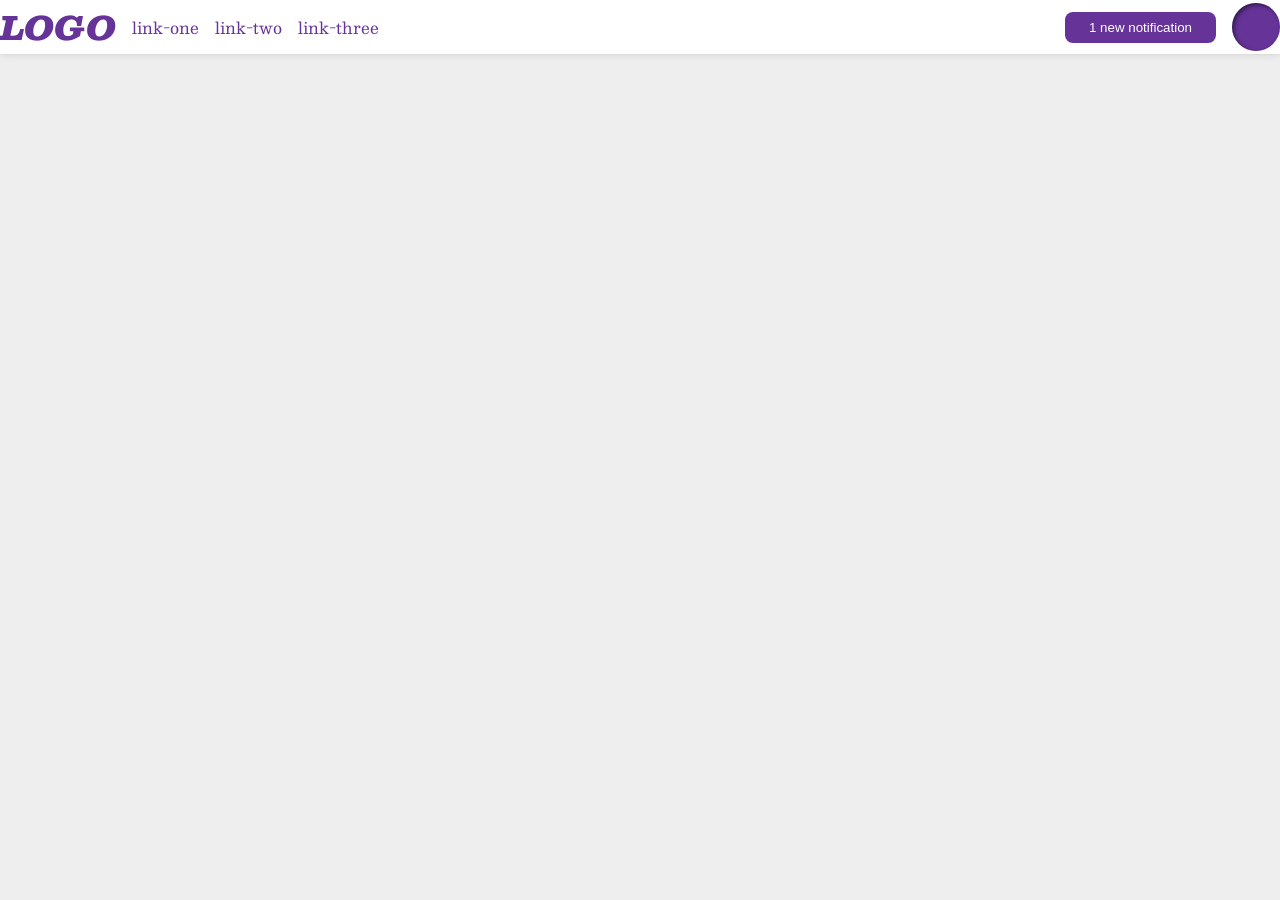
<file: foundations/flex/03-flex-header-2/index.html>
<!DOCTYPE html>
<html lang="en">
  <head>
    <meta charset="UTF-8">
    <meta http-equiv="X-UA-Compatible" content="IE=edge">
    <meta name="viewport" content="width=device-width, initial-scale=1.0">
    <title>Flex Header 2</title>
    <link rel="stylesheet" href="style.css">
  </head>
  <body>
    <div class="header">
            <div class="left">
        <div class="logo">
          LOGO
        </div>
        <ul class="links">
          <li><a href="https://google.com">link-one</a></li>
          <li><a href="https://google.com">link-two</a></li>
          <li><a href="https://google.com">link-three</a></li>
        </ul>
      </div>
      <div class="right">
        <button class="notifications">
          1 new notification
        </button>
        <div class="profile-image"></div>
      </div>
    </div>
  </body>
</html>
</file>
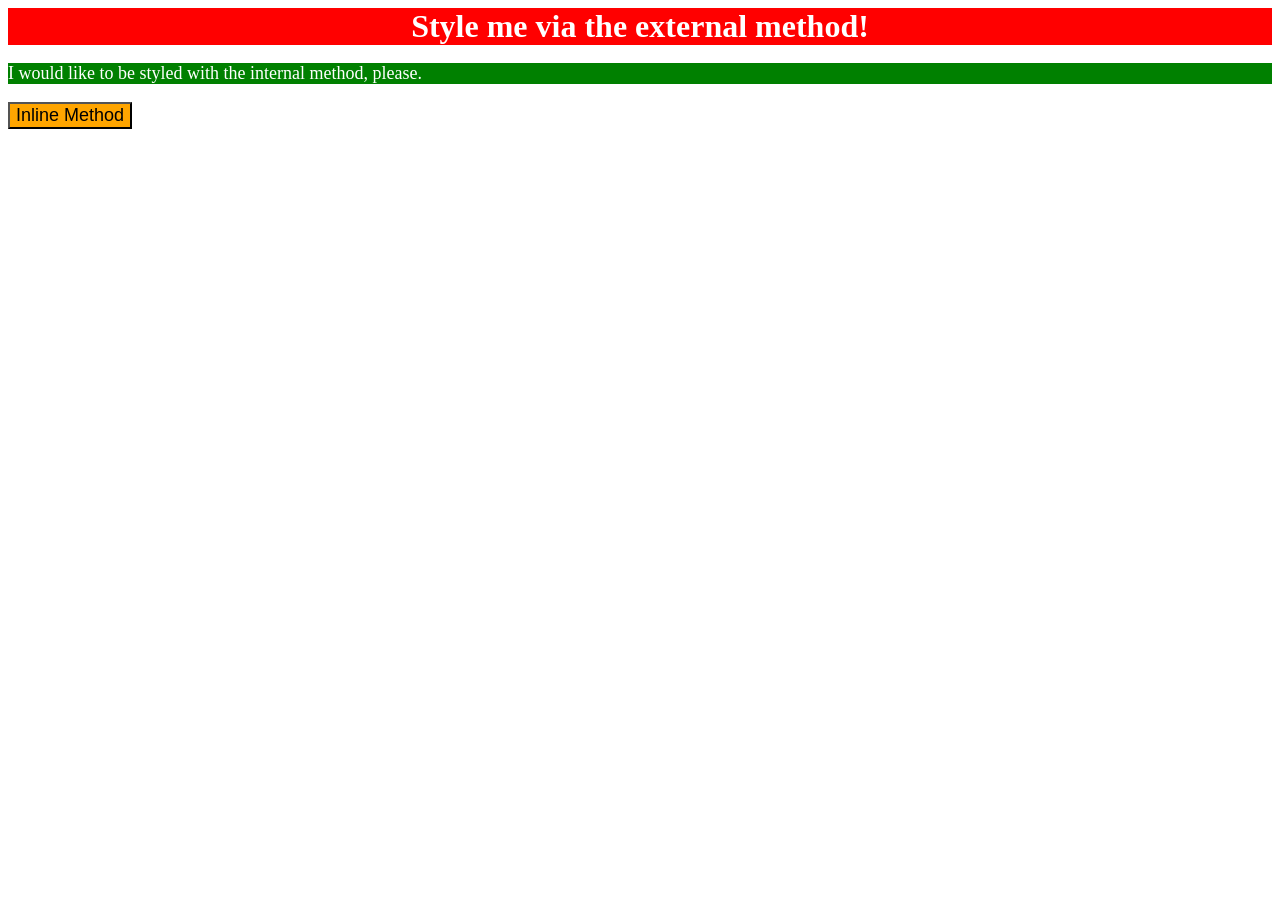
<file: foundations/intro-to-css/01-css-methods/index.html>
<!DOCTYPE html>
<html lang="en">
  <head>
    <link rel="stylesheet" href="styles.css">
    <meta charset="UTF-8">
    <meta http-equiv="X-UA-Compatible" content="IE=edge">
    <meta name="viewport" content="width=device-width, initial-scale=1.0">
    <title>Methods for Adding CSS</title>
    <style> 
      p{color: white;
        background-color: green;
      font-size:  18px;}
    </style>

  </head>
  <body>
    <div>Style me via the external method!</div>
    <p>I would like to be styled with the internal method, please.</p>
    <button style= "background-color: orange; font-size: 18px;">Inline Method</button>
  </body>
</html>
</file>
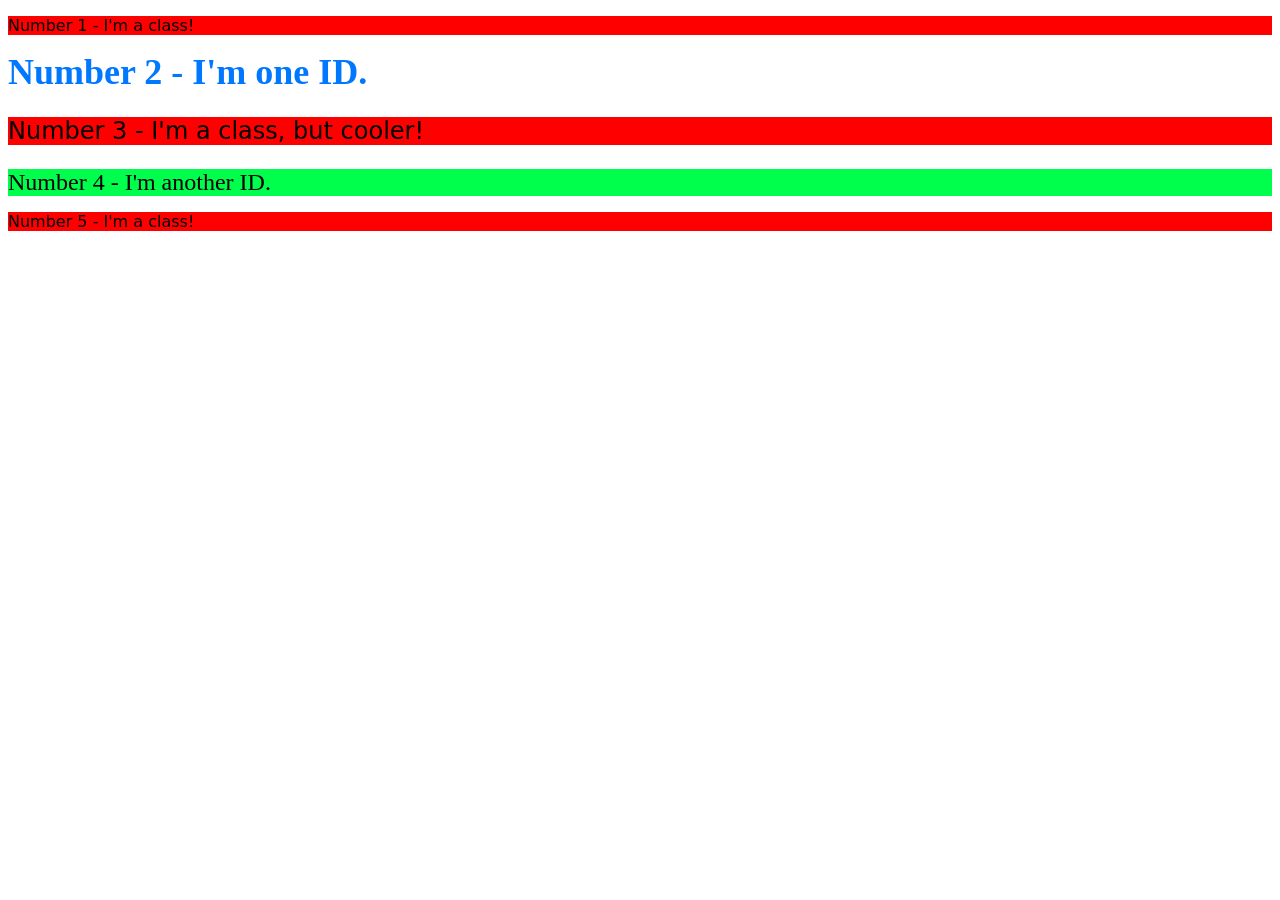
<file: foundations/intro-to-css/02-class-id-selectors/index.html>
<!DOCTYPE html>
<html lang="en">
  <head>
    <meta charset="UTF-8">
    <meta http-equiv="X-UA-Compatible" content="IE=edge">
    <meta name="viewport" content="width=device-width, initial-scale=1.0">
    <title>Class and ID Selectors</title>
    <link rel="stylesheet" href="style.css">
  </head>
  <body>
    <p class="odd">Number 1 - I'm a class!</p>
    <div id="second">Number 2 - I'm one ID.</div>
    <p class="odd three">Number 3 - I'm a class, but cooler!</p>
    <div id="fourth">Number 4 - I'm another ID.</div>
    <p class="odd">Number 5 - I'm a class!</p>
  </body>
</html>
</file>
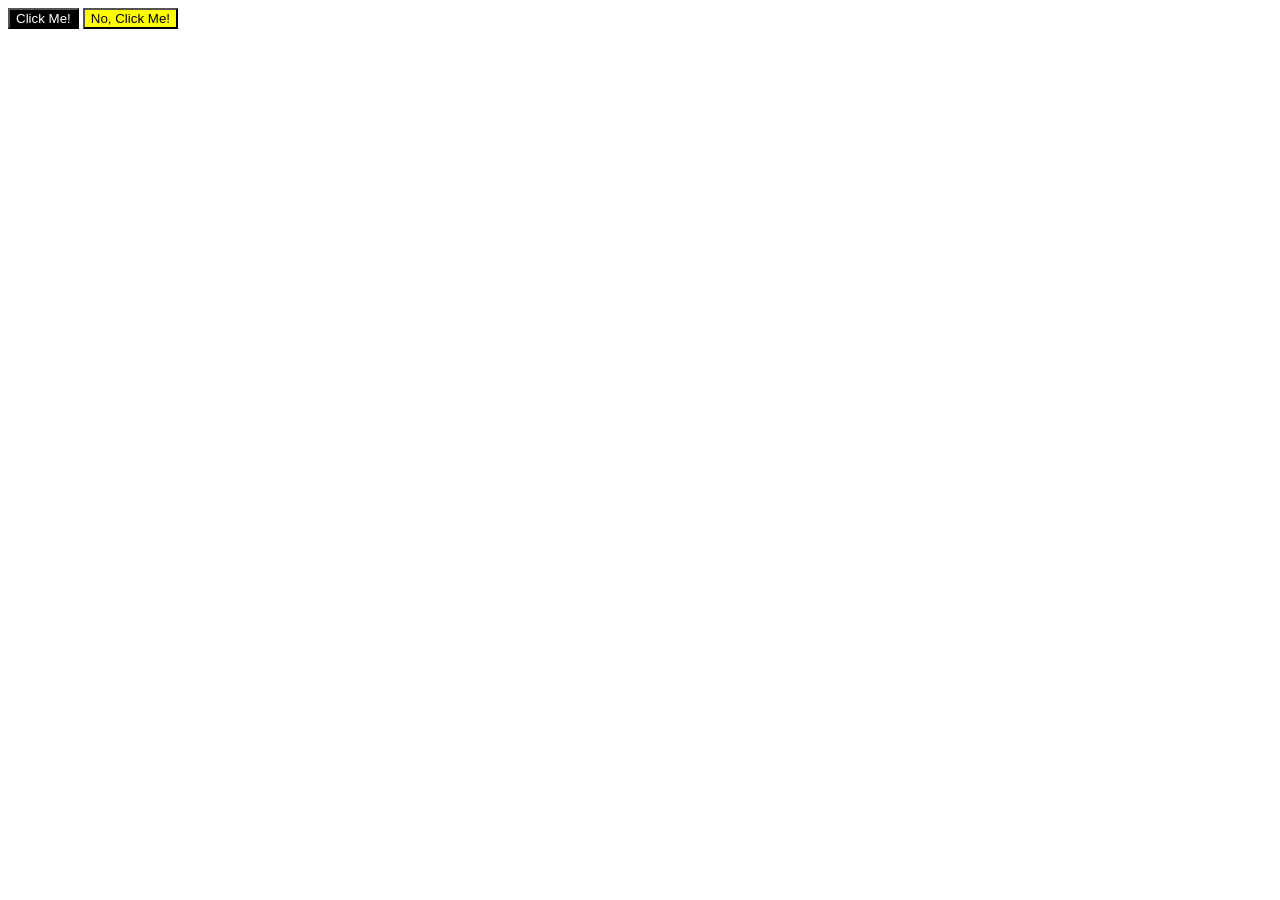
<file: foundations/intro-to-css/03-grouping-selectors/index.html>
<!DOCTYPE html>
<html lang="en">
  <head>
    <meta charset="UTF-8">
    <meta http-equiv="X-UA-Compatible" content="IE=edge">
    <meta name="viewport" content="width=device-width, initial-scale=1.0">
    <title>Grouping Selectors</title>
    <link rel="stylesheet" href="style.css">
  </head>
  <body>
    <button class="black">Click Me!</button>
    <button class="yellow">No, Click Me!</button>
  </body>
</html>
</file>
<file: foundations/flex/03-flex-header-2/style.css>
/* this is some magical font-importing.  
you'll learn about it later. */
@import url('https://fonts.googleapis.com/css2?family=Besley:ital,wght@0,400;1,900&display=swap');

body {
  margin: 0;
  background: #eee;
  font-family: Besley, serif;
}

.header {
  background: white;
  border-bottom: 1px solid #ddd;
  box-shadow: 0 0 8px rgba(0,0,0,.1);
  display: flex;
  justify-content: space-between;
  padding: 10;
}

.profile-image {
  background: rebeccapurple;
  box-shadow: inset 2px 2px 4px rgba(0,0,0,.5);
  border-radius: 50%;
  width: 48px;
  height: 48px;
}

.logo {
  color: rebeccapurple;
  font-size: 32px;
  font-weight: 900;
  font-style: italic;
}

button {
  border: none;
  border-radius: 8px;
  background: rebeccapurple;
  color: white;
  padding: 8px 24px;
}

a {
  /* this removes the line under our links */
  text-decoration: none;
  color: rebeccapurple;
}

ul {
  list-style-type: none;
  display: flex;
  margin: 0;
  padding: 0;
  gap: 16px;
}

.left, .right {
  display: flex;
  align-items: center;
  gap: 16px;
}
</file>
<file: foundations/intro-to-css/01-css-methods/styles.css>
div{ color:white;
    background-color: red;
font-size: 32px;
font-weight: bold;
text-align: center;}
</file>
<file: foundations/intro-to-css/02-class-id-selectors/style.css>
/* Add CSS Styling */

    #second {
      color: rgb(0, 119, 255);
      font-size: 36px;
      font-weight: bold;
      
    }
    #fourth {
      background-color: rgb(0, 255, 76);
      font-size: 24px;
      
    }
    .three {

      font-size: 24px;
      
    }

    .odd {
      background-color: red;
      font-family: Verdana, "DejaVu Sans", sans-serif;
    }
</file>
<file: foundations/intro-to-css/03-grouping-selectors/style.css>
/* Add CSS Styling */

.black 
.yellow
{
font-size: 28px;
font-family: Helvetica, 'Times New Roman', sans-serif;

}

.yellow{
    background-color: yellow;
}
.black{
    background-color: black;
    color: white;
}
</file>
